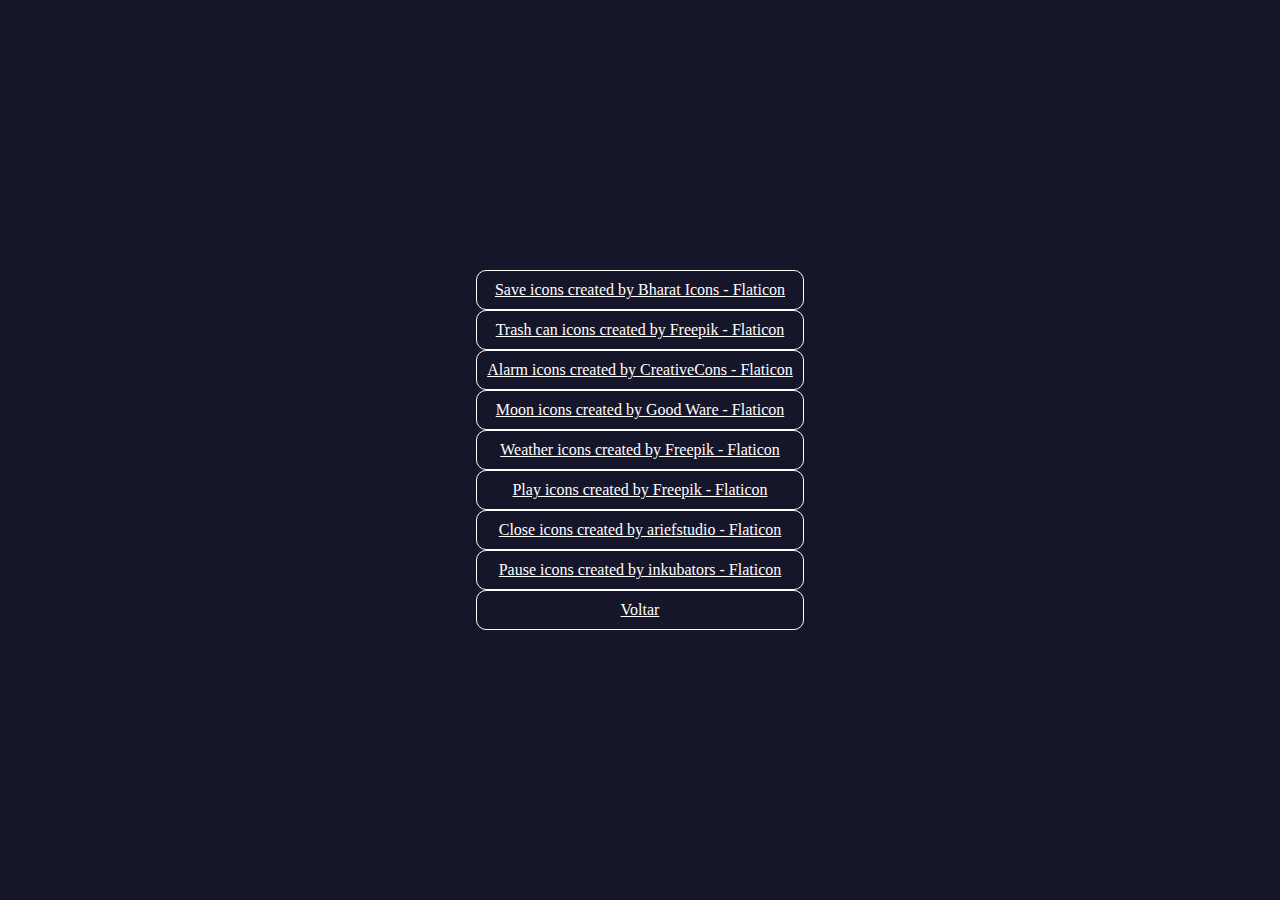
<file: creditos.html>
<!DOCTYPE html>
<html lang="pt-br">
<head>
    <meta charset="UTF-8">
    <meta name="viewport" content="width=device-width, initial-scale=1.0">
    <title>Créditos</title>
    <link rel="stylesheet" href="style.css">
</head>
<body>
    <div style="display: flex; flex-direction: column;">
        <a href="https://www.flaticon.com/free-icons/save" title="save icons">Save icons created by Bharat Icons - Flaticon</a>
        <a href="https://www.flaticon.com/free-icons/trash-can" title="trash can icons">Trash can icons created by Freepik - Flaticon</a>
        <a href="https://www.flaticon.com/free-icons/alarm" title="alarm icons">Alarm icons created by CreativeCons - Flaticon</a>
        <a href="https://www.flaticon.com/free-icons/moon" title="moon icons">Moon icons created by Good Ware - Flaticon</a>
        <a href="https://www.flaticon.com/free-icons/weather" title="weather icons">Weather icons created by Freepik - Flaticon</a>
        <a href="https://www.flaticon.com/free-icons/play" title="play icons">Play icons created by Freepik - Flaticon</a>
        <a href="https://www.flaticon.com/free-icons/close" title="close icons">Close icons created by ariefstudio - Flaticon</a>
        <a href="https://www.flaticon.com/free-icons/pause" title="pause icons">Pause icons created by inkubators - Flaticon</a>
        <a href="index.html">Voltar</a>
    </div>
</body>
</html>
</file>
<file: style.css>
* {
    margin: 0;
    padding: 0;
}

@media (max-width: 750px) {
    #buttonsDiv {
        flex-direction: column;
    }  
    #addAlarmButton {
        margin: 10px 0px;
    }
}

@media (max-width: 500px) {
    #alarmsDiv {
        flex-direction: column;
    }
}

@media (max-width: 400px) {
    .text { 
        font-size: 15px;
    }

    .text-small {
        font-size: 10px;
    }

    #time { 
        word-break: break-all;
    }
}

:root {
    --back: rgb(22, 22, 43);
    --text: white;
    --border: white;
    --inverseText: black;
    --inverseBack: white;
    --resetTime: white;
    --pauseTime: yellow;
    --runningTime: limegreen;
    --iconBefore: 1;
    --iconAfter: 0.5;
}

.text {
    font-family: "Inter", serif;
    font-size: 25px;
    color: var(--text);
}

.text-small {
    margin: 5px 0px;
    font-family: "Inter", serif;
    font-size: 15px;
    color: var(--text);
}

#title-registry {
    display: flex;
    align-items: center;
    justify-content: center;
}

#getAlarms {
    margin: 10px 0px;
    display: flex;
    align-items: center;
    justify-content: center;
    flex-direction: column;
}

#registry {
    margin: 20px 0px;
    display: flex;
    align-items: center;
    justify-content: center;
    flex-direction: column;
}

.inputTime {
    background-color: transparent;
    border: 1px solid var(--border);
    padding: 0px 10px;
    color: var(--text);
    margin: 0px 10px 0px 10px;
    height: 30px;
    border-radius: 20px;
}

body {
    background-color: var(--back);
    width: 100vw;
    height: 100vh;
    display: flex;
    align-items: center;
    justify-content: center;
    transition: all .3s ease-in-out;
}

#time {
    font-size: 50px;
    margin: 20px 0px;
    font-weight: 500;
    font-family: "Inter", serif;
    transition: all .5s ease-in-out;
}

.icon {
    filter : invert(var(--iconBefore));
    width: 30px;
    transition: all .3s ease-in-out;
    margin: 10px 10px;
}

.icon:hover {
    filter : invert(var(--iconAfter));
    cursor: pointer;
}

#alarms {
    align-items: center;
    justify-content: center;
    flex-direction: column;
    transition: all .5s ease-in-out;
}

#existingAlarms, #actionsRegistry {
    display: flex;
    flex-direction: column;
    align-items: center;
    justify-content: center;
}

section {
    display: flex;
    align-items: center;
    justify-content: center;
    flex-direction: column;
    width: 100vw;
    transition: all .5s ease-in-out;
}

#buttonsDiv, #alarmsDiv {
    display: flex;
    justify-content: center;
    transition: all .5s ease-in-out;
    text-align: center;
    align-items: center;
}

.button, a {
    display: flex;
    margin: 0px 10px;
    padding: 10px;
    border-radius: 10px;
    background-color: transparent;
    color: var(--text);
    border: 1px solid var(--border);
    transition: all .3s ease-in-out;
    align-items: center;
    justify-content: center;
}

.hidden {
    display: none;
}

.button:hover {
    background-color: var(--inverseBack);
    color: var(--inverseText);
    transform: scale(1.1);
    cursor: pointer;
}

.running {
    color: var(--runningTime);
}

.reset {
    color: var(--resetTime);
}

.pause {
    color: var(--pauseTime);
}
</file>
